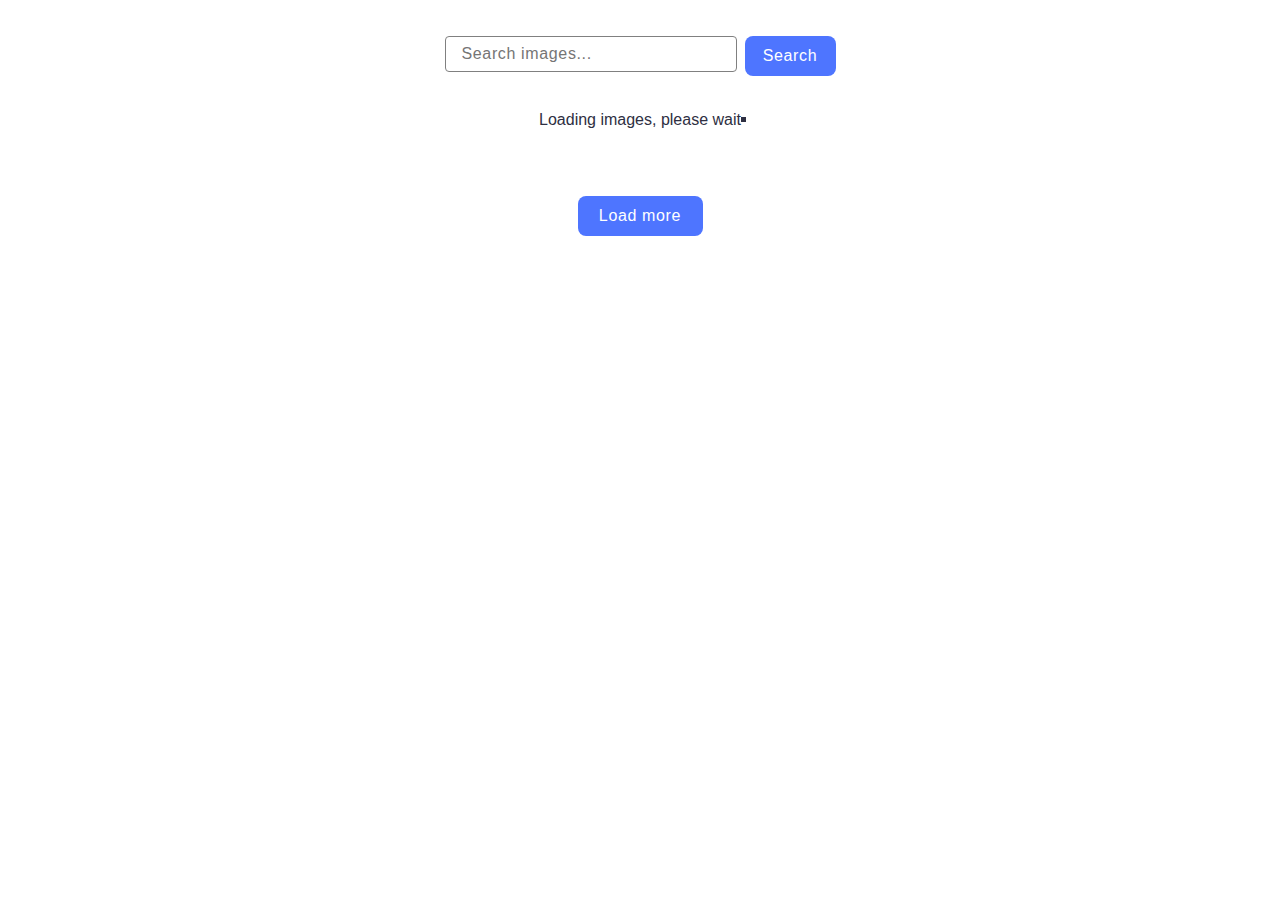
<file: src/index.html>
<!DOCTYPE html>
<html lang="en">
  <head>
    <meta charset="UTF-8" />
    <link rel="icon" type="image/svg+xml" href="/favicon.svg" />
    <meta name="viewport" content="width=device-width, initial-scale=1.0" />
    <title>Vanilla App Template</title>
    <link rel="stylesheet" href="./css/styles.css" />
  </head>
  <body>
    <section>
      <form id="search-form" class="search-form">
        <input
          type="text"
          name="searchQuery"
          autocomplete="off"
          placeholder="Search images..."
        />
        <button type="submit">Search</button>
      </form>
      <span class="loader">Loading images, please wait</span>
      <ul class="gallery"></ul>
      <button class="load-more">Load more</button>
    </section>
    <script type="module" src="./main.js"></script>
    <script type="module" src="./js/pixabay-api.js"></script>
    <script type="module" src="./js/render-functions.js"></script>
  </body>
</html>
</file>
<file: src/css/styles.css>
/**
  |============================
  | include css partials with
  | default @import url()
  |============================
*/
@import url('./reset.css');
@import url('./vite-promo.css');
@import url('./header.css');

:root {
  font-family: Inter, Avenir, Helvetica, Arial, sans-serif;
  font-size: 16px;
  line-height: 24px;
  font-weight: 400;

  color: #242424;
  background-color: rgba(255, 255, 255, 0.87);

  font-synthesis: none;
  text-rendering: optimizeLegibility;
  -webkit-font-smoothing: antialiased;
  -moz-osx-font-smoothing: grayscale;
  -webkit-text-size-adjust: 100%;
}

section {
  display: flex;
  flex-direction: column;
  justify-content: center;
  align-items: center;
  gap: 32px;

  margin-top: 36px;
  margin-bottom: 32px;
}

.search-form {
  display: flex;
  gap: 8px;
}

input {
  border: 1px solid #808080;
  border-radius: 4px;
  width: 272px;
  height: 100%;
  padding-top: 8px;
  padding-bottom: 8px;
  padding-left: 16px;

  font-family: var(--font-family);
  font-weight: 400;
  font-size: 16px;
  line-height: 1.50;
  letter-spacing: 0.04em;
  color: #808080;
}

input:hover {
  border: 1px solid #000;
  cursor: pointer;
}

button {
  border-radius: 8px;
  border: none;
  padding: 8px 16px;
  width: 91px;
  height: 40px;
  background: #4e75ff;

  font-family: var(--font-family);
  font-weight: 500;
  font-size: 16px;
  line-height: 1.50;
  letter-spacing: 0.04em;
  color: #fff;
}

button:hover {
  background: #6c8cff;
}

.loader {
  color: #2e2f42;
  display: inline-block;
  position: relative;
  font-size: 16px;
  font-family: Arial, Helvetica, sans-serif;
  box-sizing: border-box;
}

.loader::after {
  content: '';
  width: 5px;
  height: 5px;
  background: currentColor;
  position: absolute;
  bottom: 10px;
  right: -5px;
  box-sizing: border-box;
  animation: animloader 1s linear infinite;
}

@keyframes animloader {
  0% {
    box-shadow: 10px 0 rgba(255, 255, 255, 0), 20px 0 rgba(255, 255, 255, 0);
  }
  50% {
    box-shadow: 10px 0 white, 20px 0 rgba(255, 255, 255, 0);
  }
  100% {
    box-shadow: 10px 0 white, 20px 0 white;
  }
}

.gallery {
  display: flex;
  flex-wrap: wrap;
  gap: 24px;
  justify-content: center;
}

.gallery-item {
  width: 360px;
  height: 200px;
  border: 1px solid #808080;
}

.gallery-item-image {
  width: 100%;
  height: calc(100% - 48px);
  object-fit: cover;
}

.info {
  display: flex;
  justify-content: space-around;
}

.info-title {
  display: flex;
  flex-direction: column;
  align-items: center;

  font-family: var(--font-family);
  font-weight: 600;
  font-size: 12px;
  line-height: 1.33;
  letter-spacing: 0.04em;
  color: #2e2f42;

  padding-top: 4px;
  padding-bottom: 4px;
}

.info-value {
  font-family: var(--font-family);
  font-weight: 400;
  font-size: 12px;
  line-height: 200%;
  letter-spacing: 0.04em;
  color: #2e2f42;
}

.load-more {
  width: 125px;
}

.hidden {
  display: none;
}
</file>
